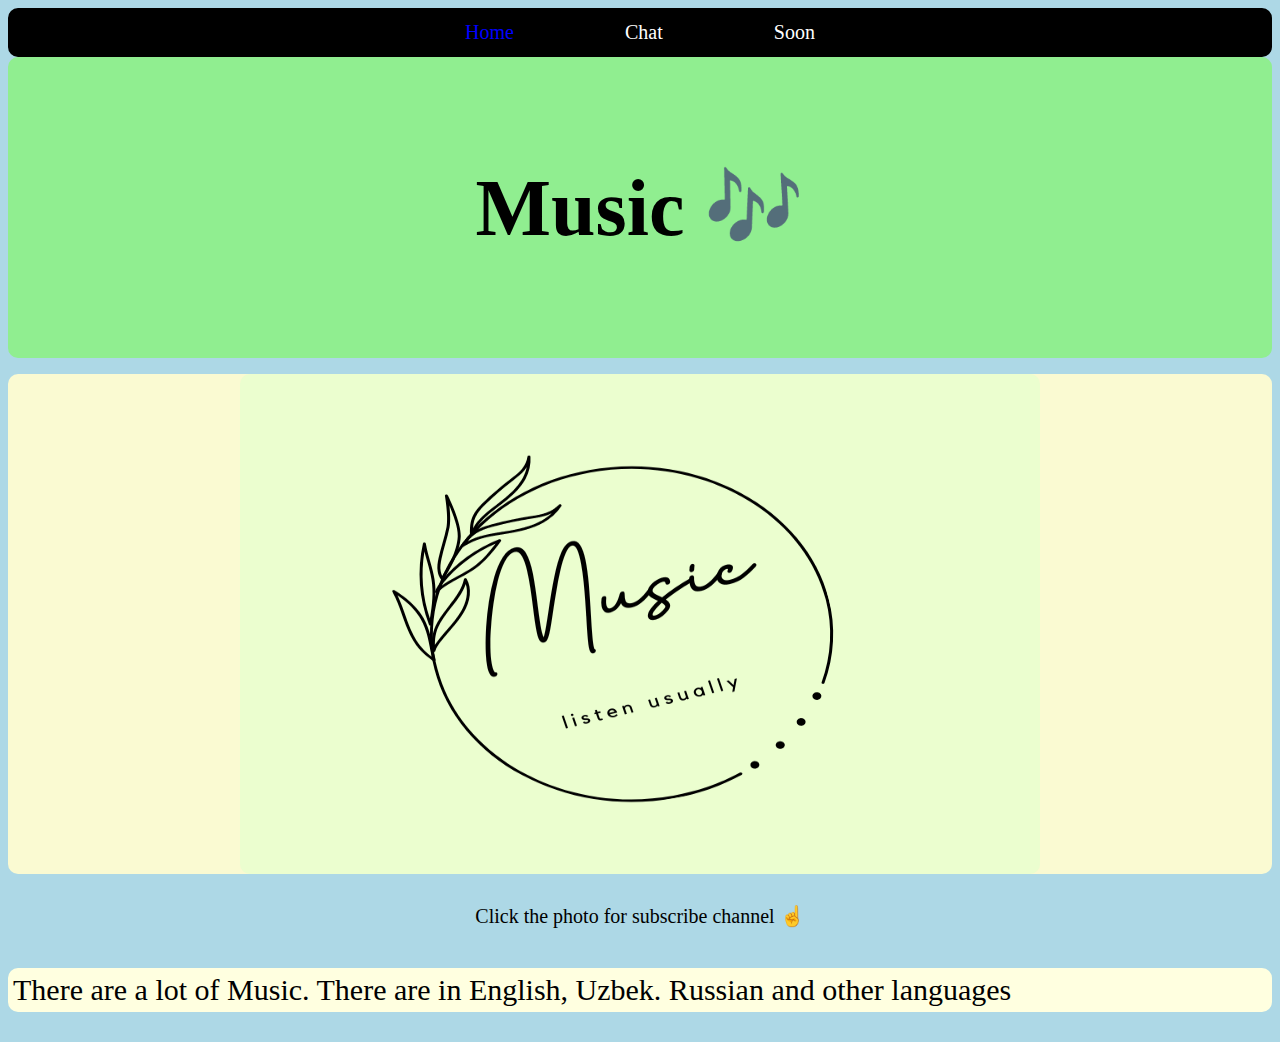
<file: index.html>
<html>
<head>
    <meta name="google-site-verification" content="KdslNFiWpHFGCeGXQxZ1NtPdqUM273J_h7yLfhaeVpA" />
<title>
Home
</title>
<link rel="stylesheet" href="index.css">
</head>
<body style="background-color: lightblue;">
    <main>
        <nav style="padding: 10px; text-align:  center; color: white; text-decoration: none; font-size: 20px;  border: 3px solid black ;   border-radius: 10px;background-color: black;">
         
<a style=" margin: 50px;  color:blue; text-decoration: none ; font-size: 20px;  border: 3px solid black ;   border-radius: 10px;background-color: black;" href="index.html">Home</a>
<a style="margin: 50px; color: white; text-decoration: none; font-size: 20px;  border: 3px solid black ;   border-radius: 10px;background-color: black;"href="vebsite.html">Chat</a>
<a style="margin: 50px; color: white; text-decoration: none; font-size: 20px;  border: 3px solid black ;   border-radius: 10px;background-color: black;" href="">Soon</a>


        </nav>
        <div style="background-color: lightgreen; border: 50px solid lightgreen; border-radius: 10px;">
<h1 style="text-align: center; font-size: 80px; ">
        Music &#127926;
    </h1>
</div>

<p style="border-radius: 10px; text-align: center; background-color: lightgoldenrodyellow;"> <a href="https://t.me/Music_file_MP3"><img style="border-radius: 10px;width: 800px; height: 500px; "src= "IMG_1418.JPG" alt="help me"></a></p>
<p style="font-size: 20px; background-color: lightblue; border: 10px solid lightblue;text-align: center;">
Click the photo for subscribe channel &#9757;

</p>
<footer style="background-color: lightyellow; border-radius: 10px;">
<p style="font-size: 30px; padding: 5px;">
There are a lot of Music. There are in English, Uzbek. Russian and other languages
</p>
</footer>



    </main>
    
</body>
</html>
</file>
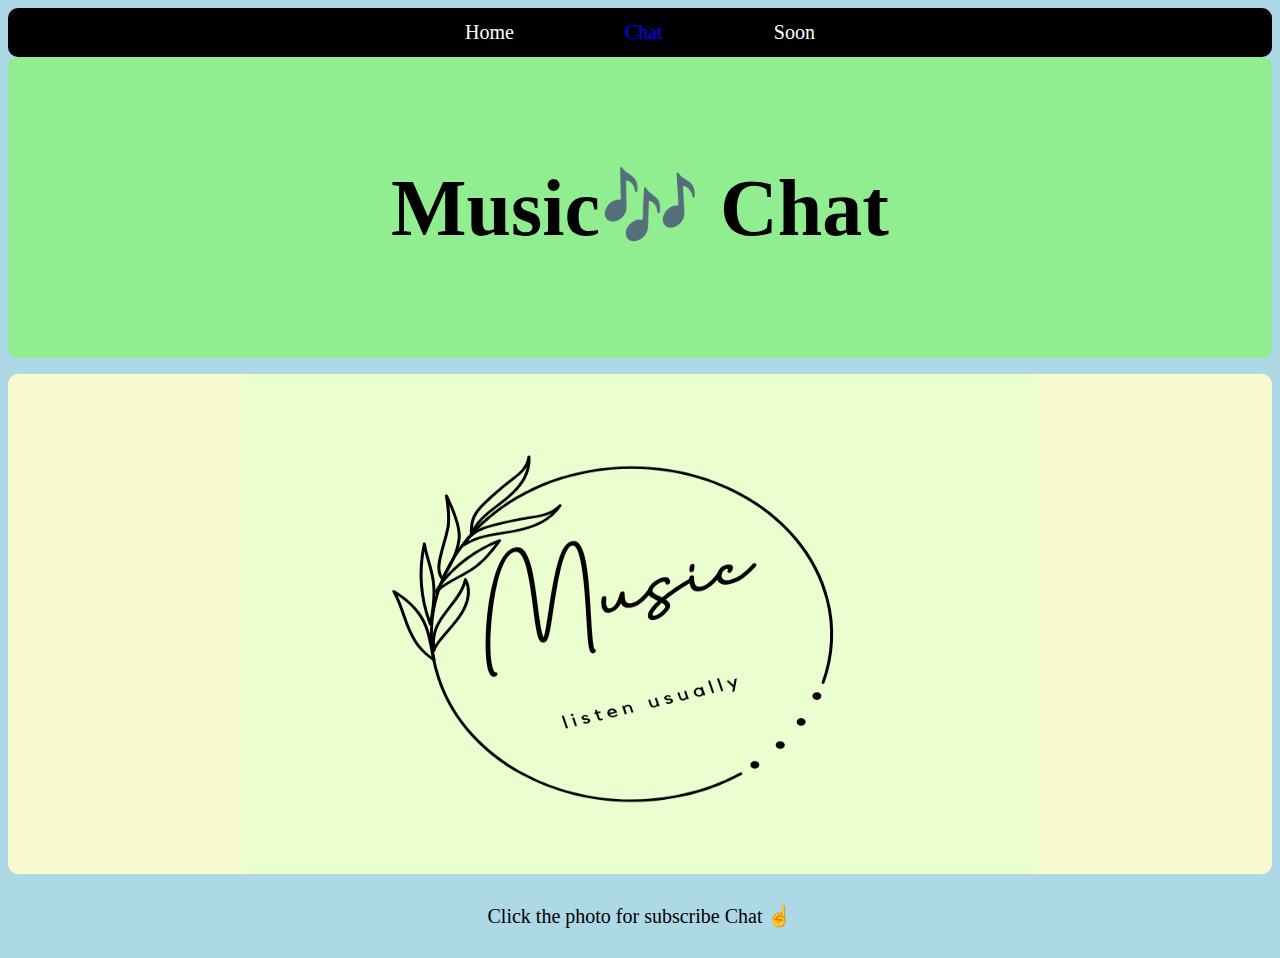
<file: vebsite.html>
<html>
    <header>
        <title>Chat</title>
<link rel="stylesheet" href="index.css">
</header>
<body>
    <nav style="padding: 10px; text-align:  center; color: white; text-decoration: none; font-size: 20px;  border: 3px solid black ;   border-radius: 10px;background-color: black;">
         
        <a style="margin: 50px;  color:white; text-decoration: none ; font-size: 20px;  border: 3px solid black ;   border-radius: 10px;background-color: black;" href="index.html">Home</a>
        <a style="margin: 50px; color: blue; text-decoration: none; font-size: 20px;  border: 3px solid black ;   border-radius: 10px;background-color: black;"href="vebsite.html">Chat</a>
        <a style="margin: 50px; color: white; text-decoration: none; font-size: 20px;  border: 3px solid black ;   border-radius: 10px;background-color: black;" href="">Soon</a>
        
        
                </nav>
                <div style="background-color: lightgreen; border: 50px solid lightgreen; border-radius: 10px;">
                    <h1 style="text-align: center; font-size: 80px; ">
                            Music&#127926; Chat
                        </h1>
                    </div>
                    <p style="border-radius: 10px; text-align: center; background-color: lightgoldenrodyellow;"> <a href="https://t.me/+O8rHRK3jQlAxYzEy"><img style="border-radius: 10px;width: 800px; height: 500px; "src= "IMG_1418.JPG" alt="help me"></a></p>
                    <p style="font-size: 20px; background-color: lightblue; border: 10px solid lightblue;text-align: center;">
                    Click the photo for subscribe Chat &#9757;
                    
                    </p>
                    <!-- <footer style="background-color: lightyellow; border-radius: 10px;">
                    <p style="font-size: 30px; padding: 5px;">
                    There are a lot of Music. There are in English, Uzbek. Russian and other languages
                    </p>
                    </footer> -->
                    
</body>
</html>
</file>
<file: index.css>
h1{
    color: black
}
body{
    background-color: lightblue;
}
</file>
